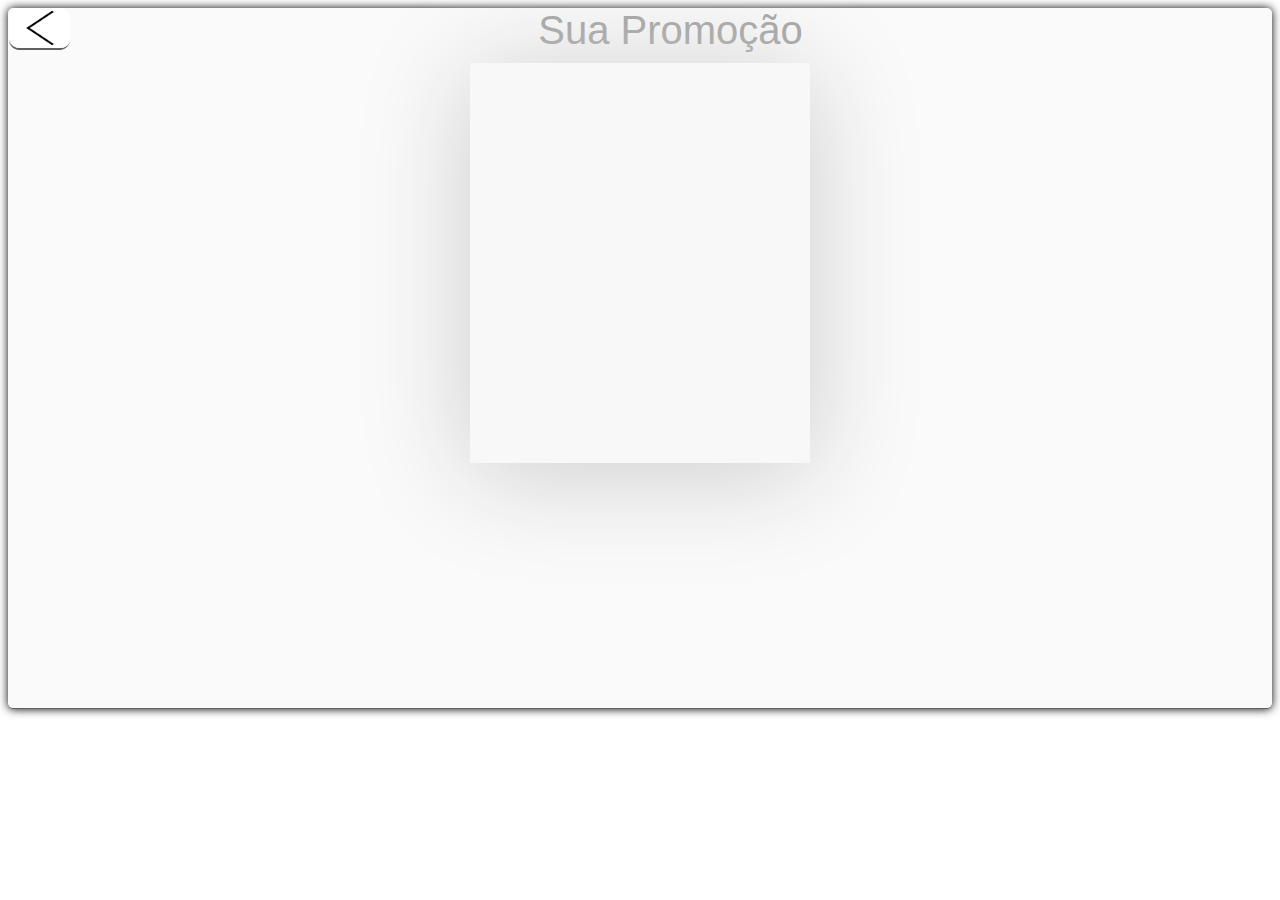
<file: foto4.html>
<!DOCUMENT html>

<html>
	
	<title>
		Camera
	</title>
	<head>
		<meta charset="utf-8" />
		<meta name="viewport" content="initial-scale=1.0, user-scalable=no" />
		<link rel="stylesheet" type="text/css" href="./css/estilo.css" media="screen" />
	</head>
	
<body>
	
	<form>
		<div class="cab">
			<div class=a>
			<div class=divbuttonvoltar>
				<a  href="index.html" ><image class=divbuttonvoltar border-radius=15px src=./icone/voltarr50.png></image></a>
			</div>
			
				<a >Sua Promoção</a>
			</div>
			
						
			<video id="video" class="video" autoplay >
			
			<canvas id="canvas" ></canvas>
		</div>
	</form>
	<script>
		// Grab elements, create settings, etc.
		var video = document.getElementById('video');
		// Get access to the camera!
		if(navigator.mediaDevices && navigator.mediaDevices.getUserMedia) {
		// Not adding `{ audio: true }` since we only want video now
			navigator.mediaDevices.getUserMedia({ video: true }).then(function(stream) {
			//video.src = window.URL.createObjectURL(stream);
			video.srcObject = stream;
			video.play();
			});
		}
		
	</script>
</body>

</html>
</file>
<file: css/estilo.css>
.form{
	width:auto;
	background: #BDBDBD;
	
	
}
.logoini{
	//float:center;
	margin-top:10px;
	background: #f0f0ff;
	height: 400px;
	width: 300px;
	border-radius: 15px
}
.cab{
	top:10px;
	position: center;
	text-align: center;
	margin-left: auto;
	margin-right: auto;
    color: #A4A4A4;
    font-family: 'Arial',sans-serif;
    font-size: 15pt;
    border-bottom: 1px #606060 solid;
    height: 700px;
    background:#FAFAFA;
    box-shadow: 0px 0px 10px black;
    width: auto;
    border-radius: 5px;
}
.a {
	font-size:40px;
	text-align: center;
	position:auto;
	//background-color:#ADD8E6;
	width: auto;
	border-radius: 5px;
}
.divbuttonvoltar{
	float:left;
	text-align:center;
	border-bottom: 2px #606060 solid;
	border-radius: 10px;
	width:60px;
	height: 40px;
	background: #ffffff;
	margin-top:0px;
	margin-left:1px;
	
}
.divbutton1{
	text-align:center;
	border-bottom: 1px #606060 solid;
	border-radius: 10px;
	height: 50px;
	width:73px;
	background: #ffffff;
	//margin-top:5px;
	//margin-left:1px;
	
}
.divbutton2{
	text-align:center;
	border-bottom: 1px #606060 solid;
	border-radius: 10px;
	height: 50px;
	width:73px;
	background: #ffffff;
	//margin-top:-50px;
	//margin-left:75px;
	
}
.divbutton3{
	text-align:center;
	border-bottom: 1px #606060 solid;
	border-radius: 10px;
	height: 50px;
	width:73px;
	background: #ffffff;
	//margin-left:149px;
	//margin-top:-51px;
	
}
.divbutton4{
	text-align:center;
	border-bottom: 1px #606060 solid;
	border-radius: 10px;
	height: 50px;
	width:73px;
	background: #ffffff;
	//margin-left:223px;
	//margin-top:-51px;
	
}
.body{
	overflow-y: scroll;
    letter-spacing: 0.04em;
    font-family: 'Arial', sans-serif;
    font-weight: 400;
    padding-right: 0 !important;
	background: #F5F5F5;
	height: 500px;
	width: auto;
}
.logo{
	background-color: #ADD8E6 !important;
	height: 59px;
	width: 70px;
	border-radius: 15px
	
	
}
.video{
	background:#f8f8f8;
	margin: 10px auto;
	box-shadow: 0 10px 100px #ccc;
	padding: 20px;
	box-sizing: border-box;
	max-width: 450px;
	height:400px;
	width:auto;
}
.mapa {
	background:#000000;
	height:600px;
	width:auto;
}
</file>
